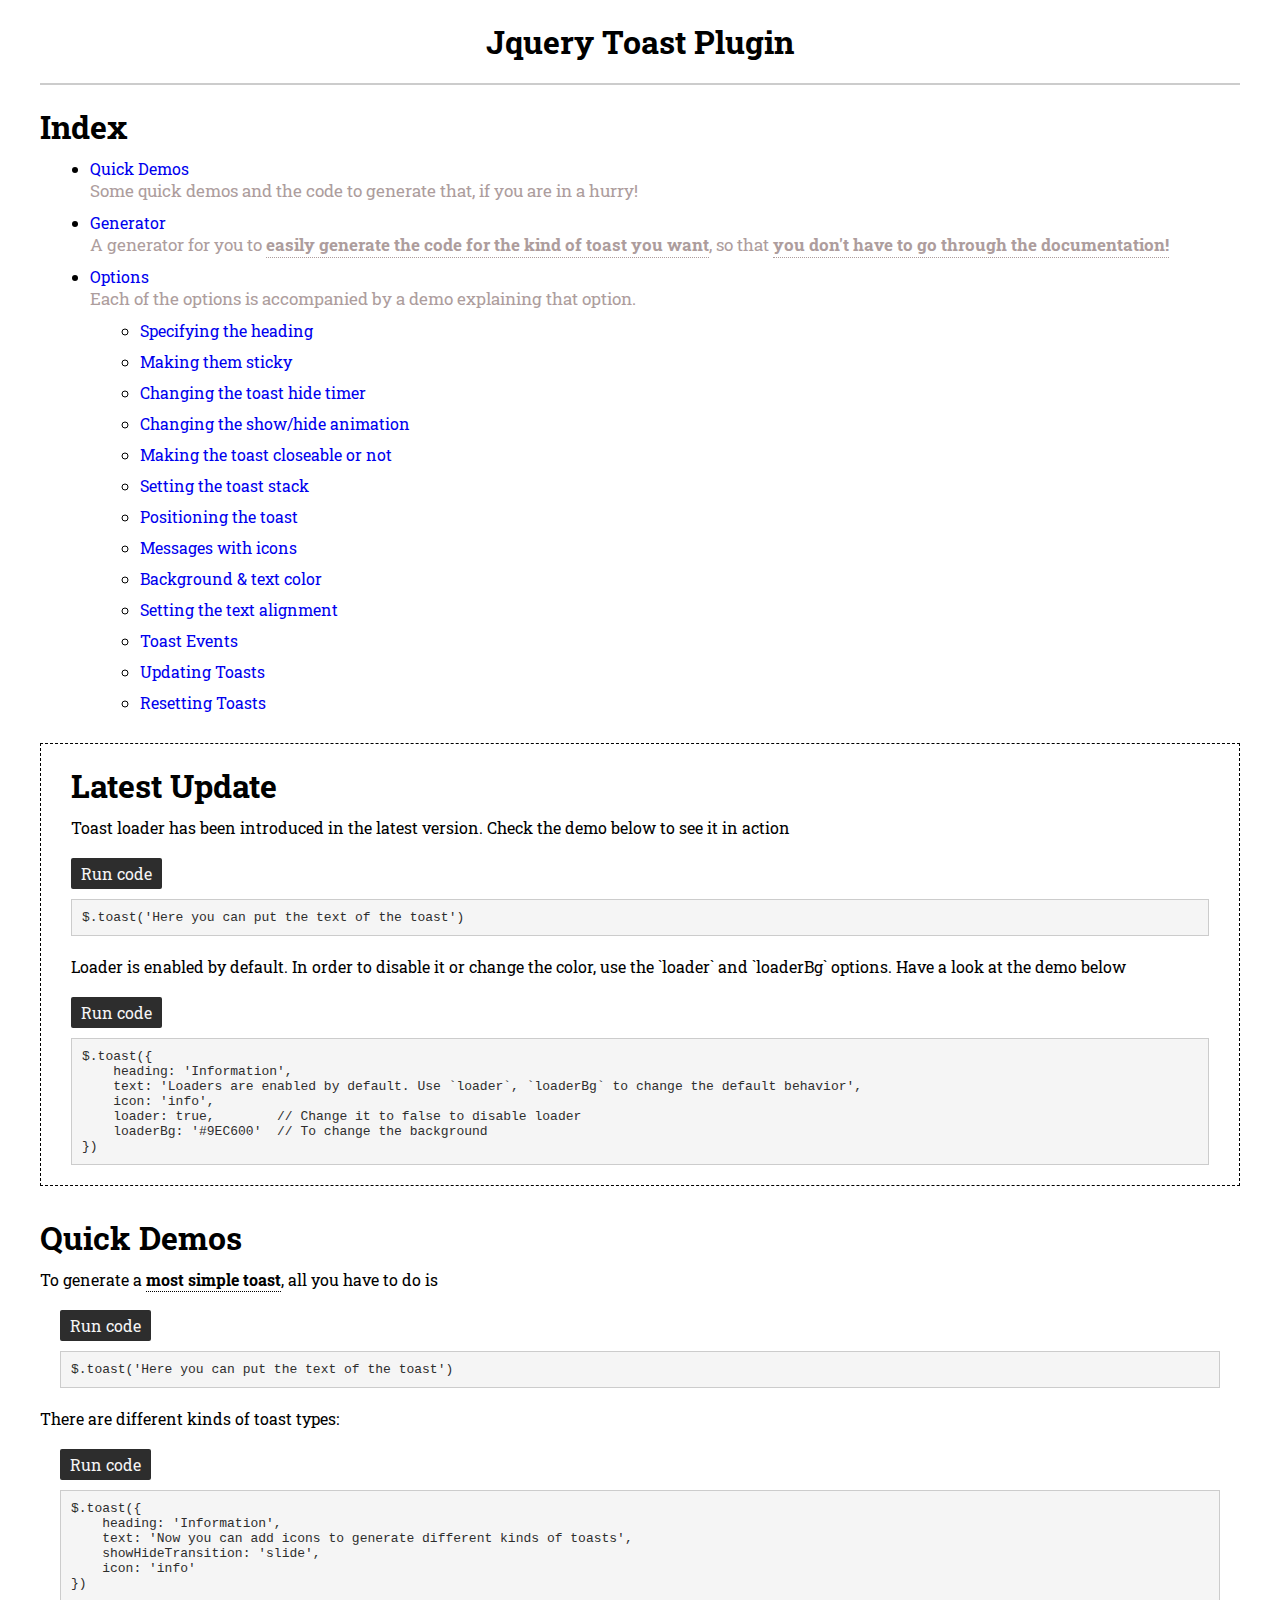
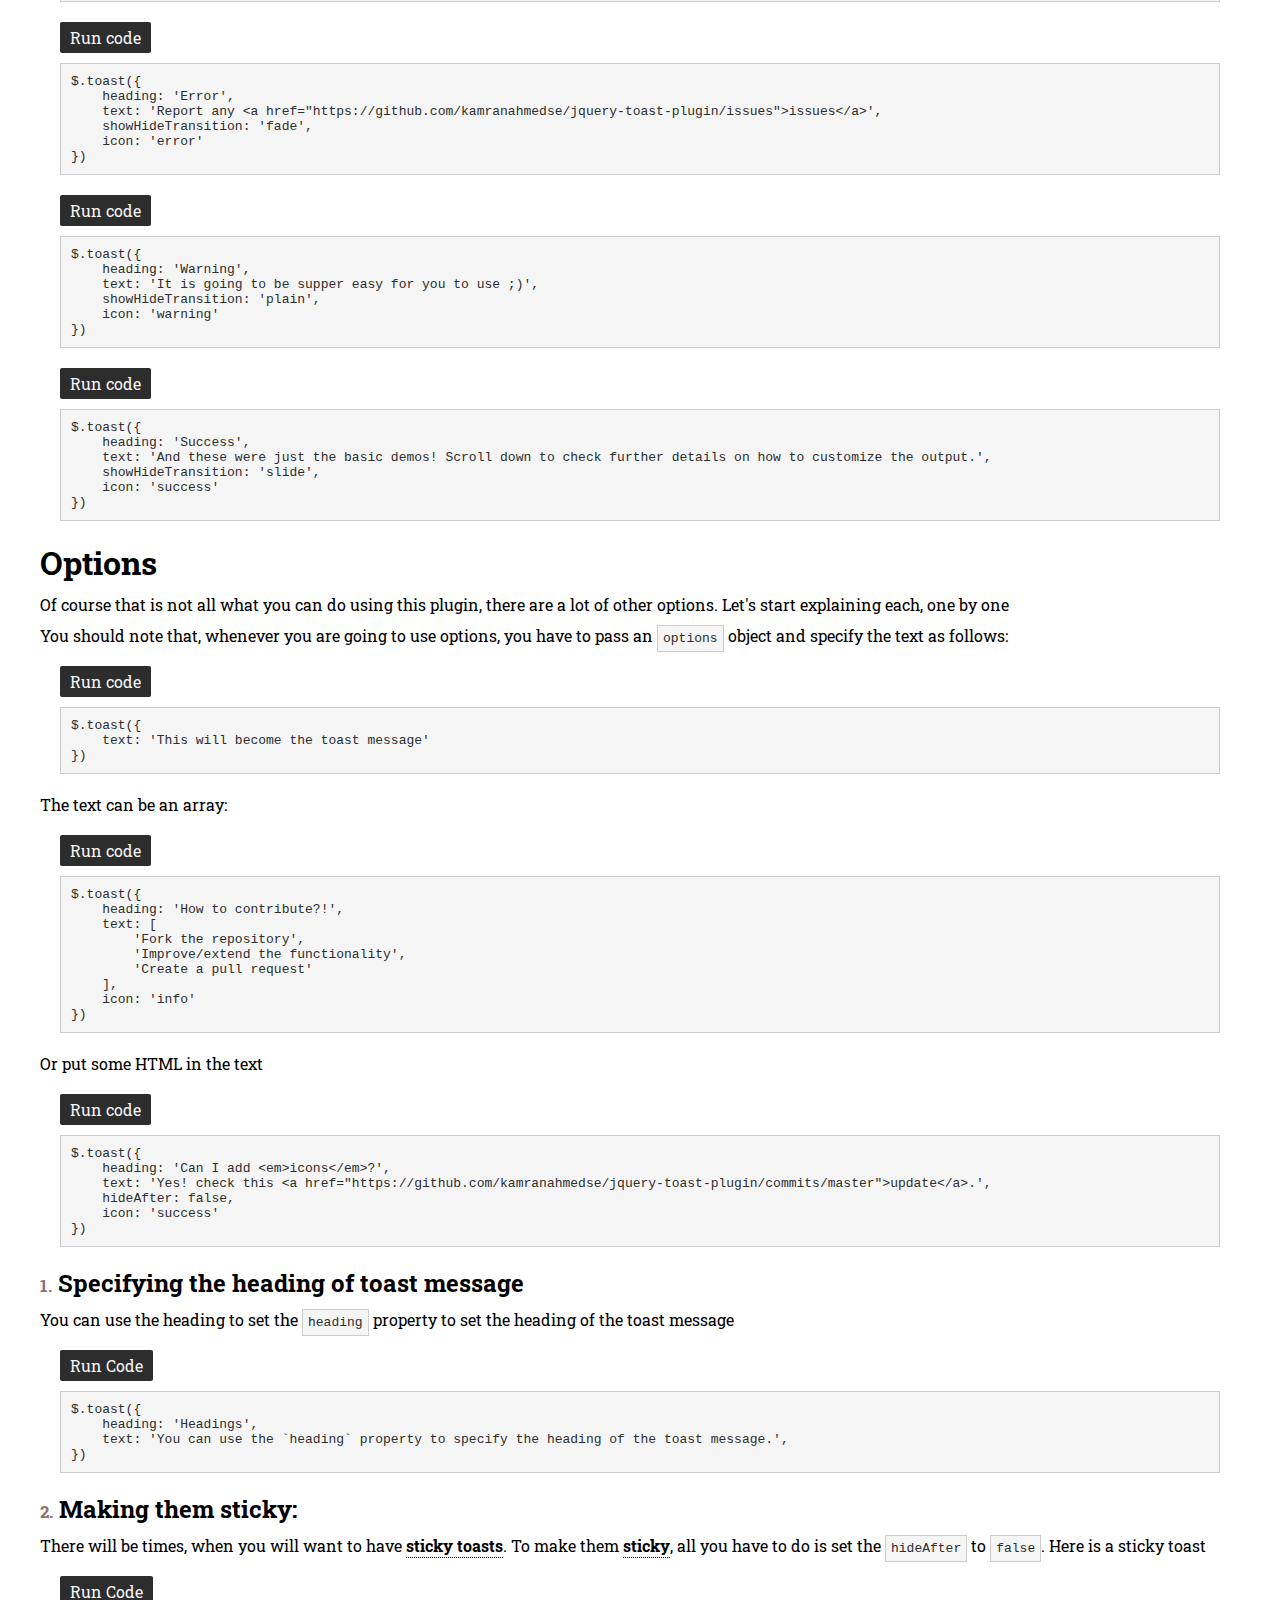
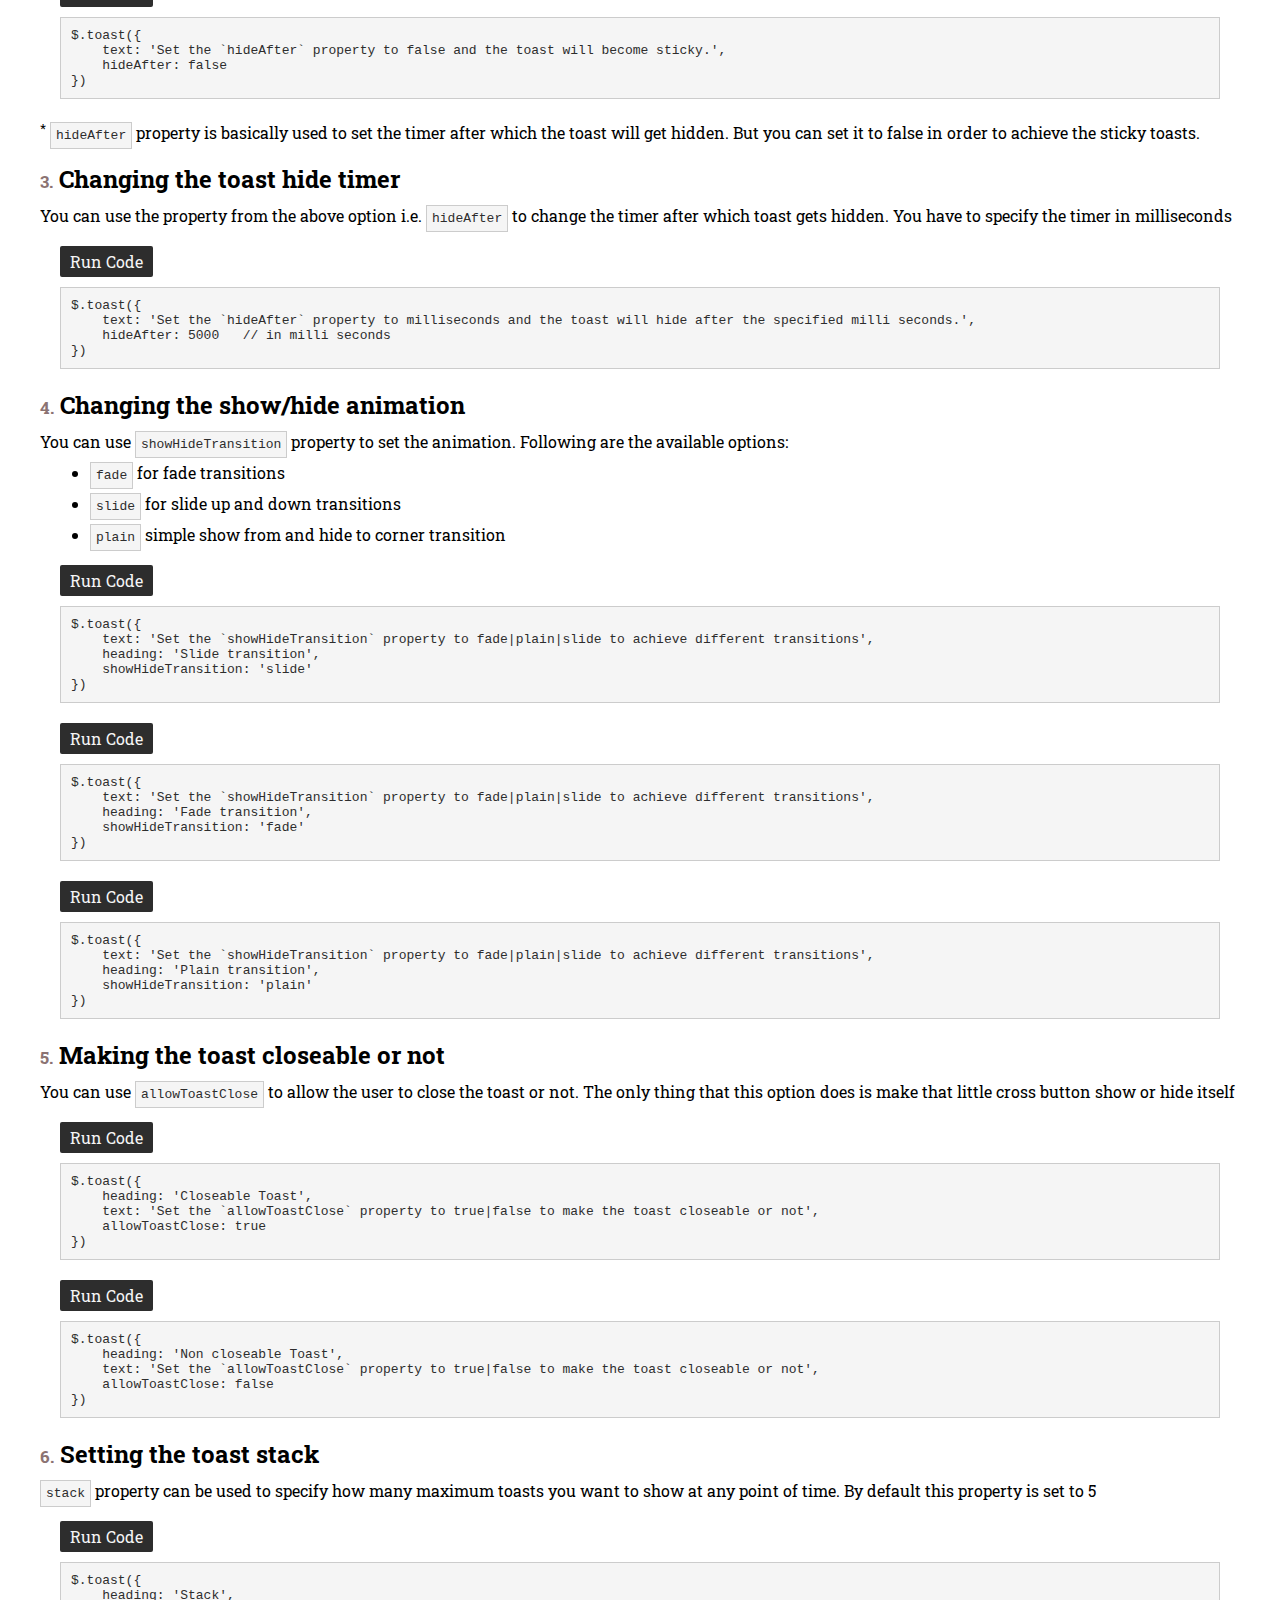
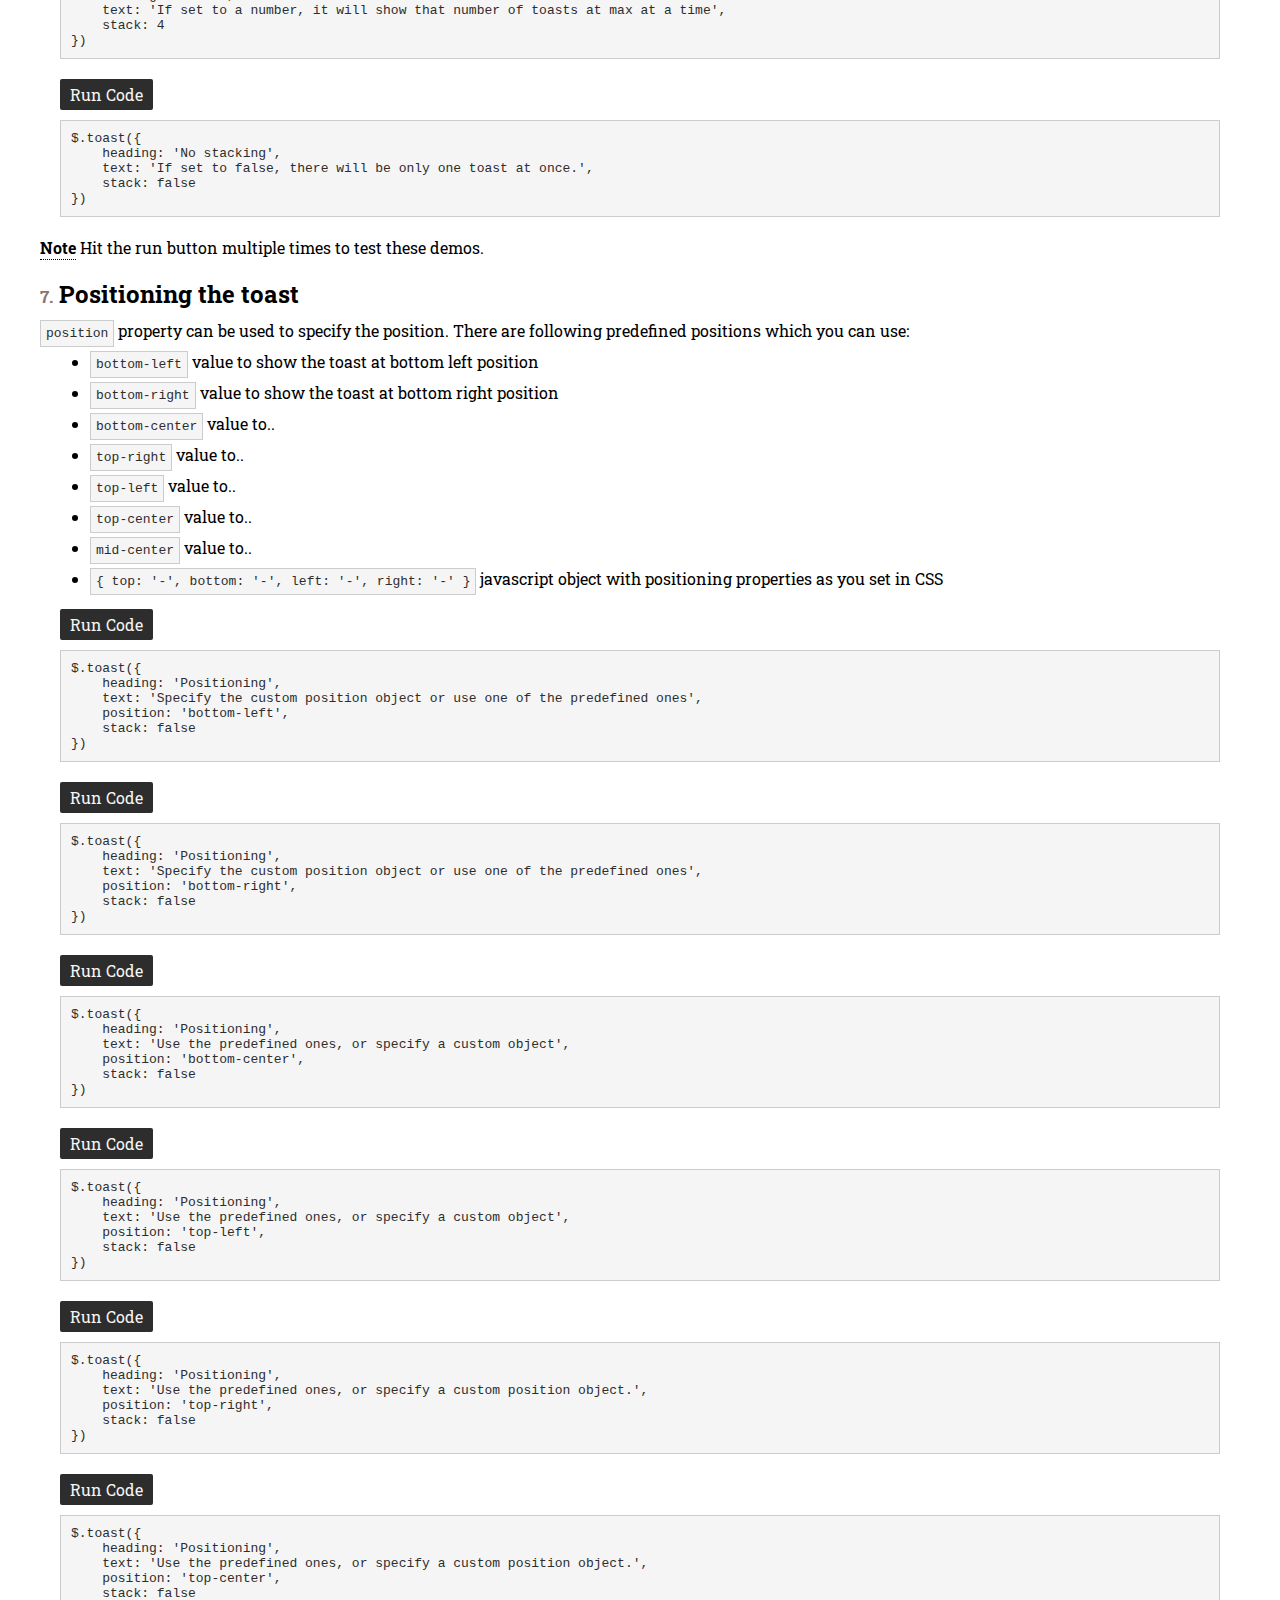
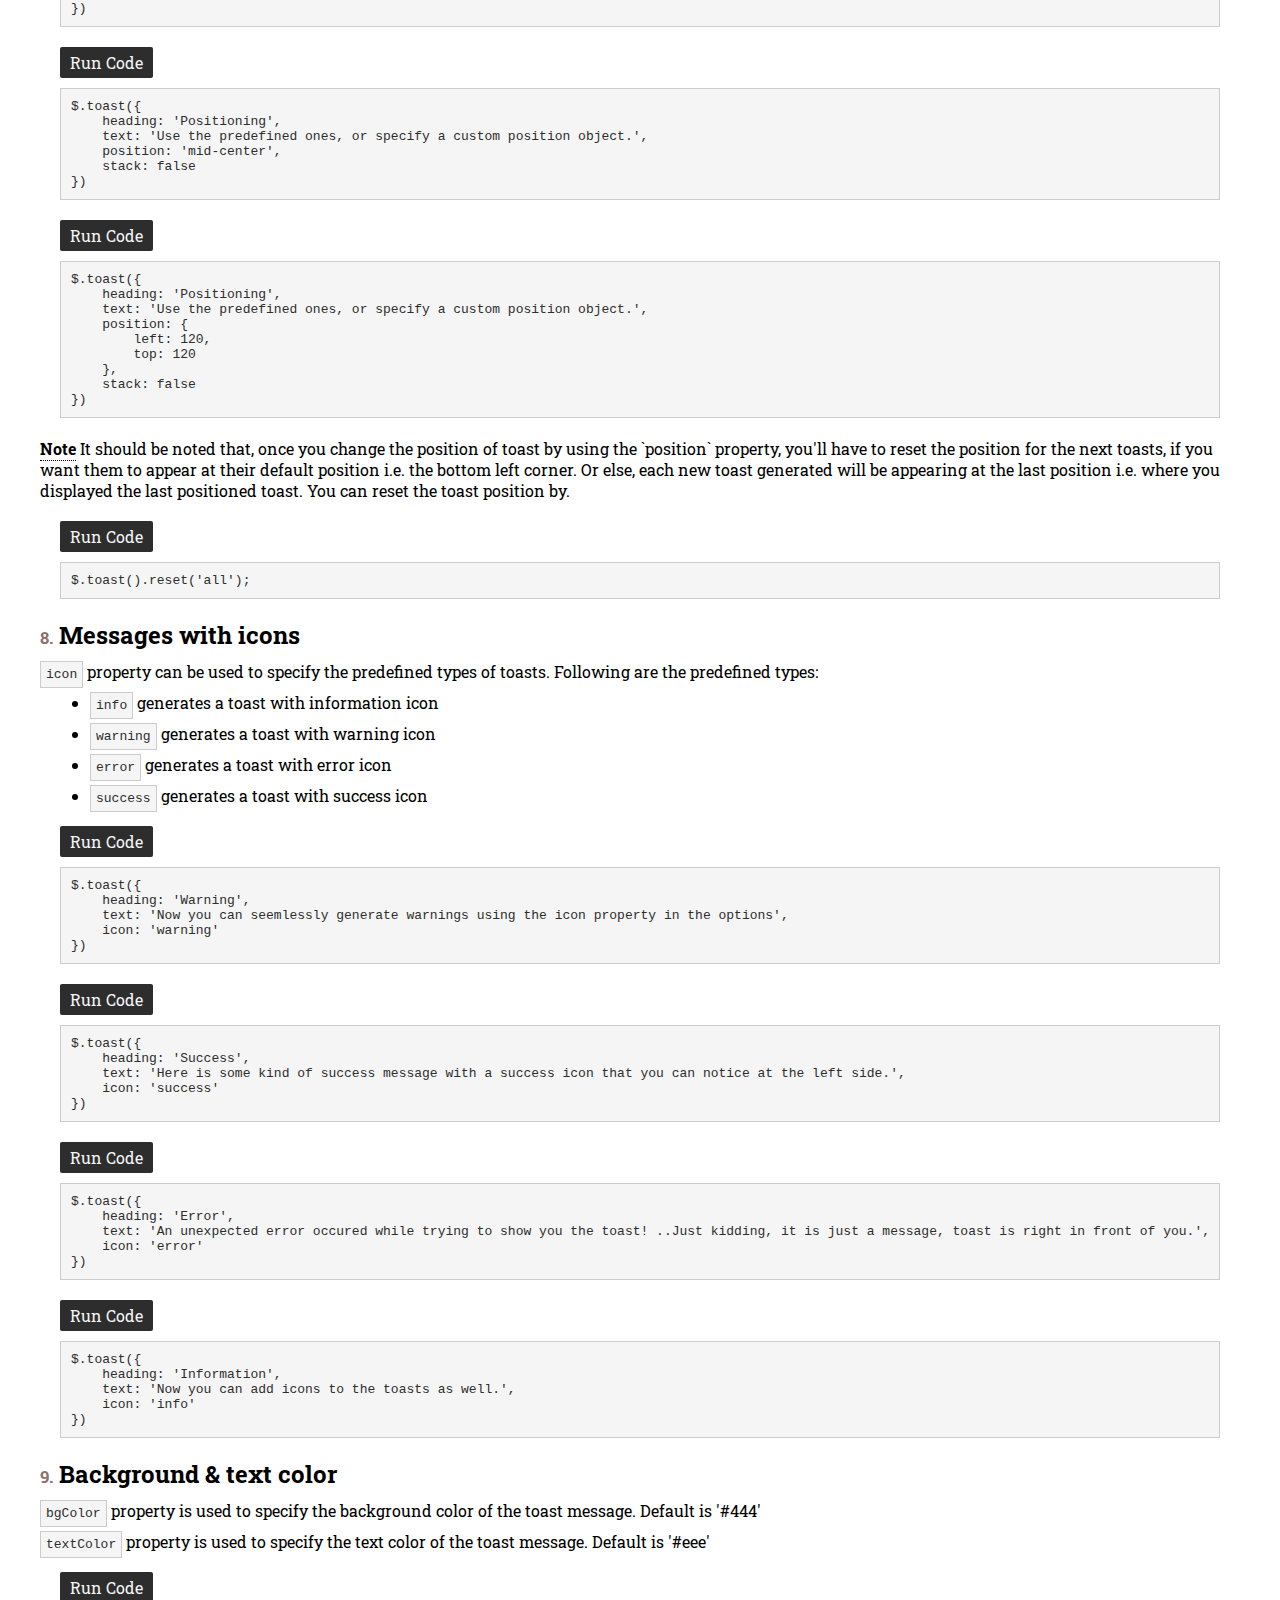
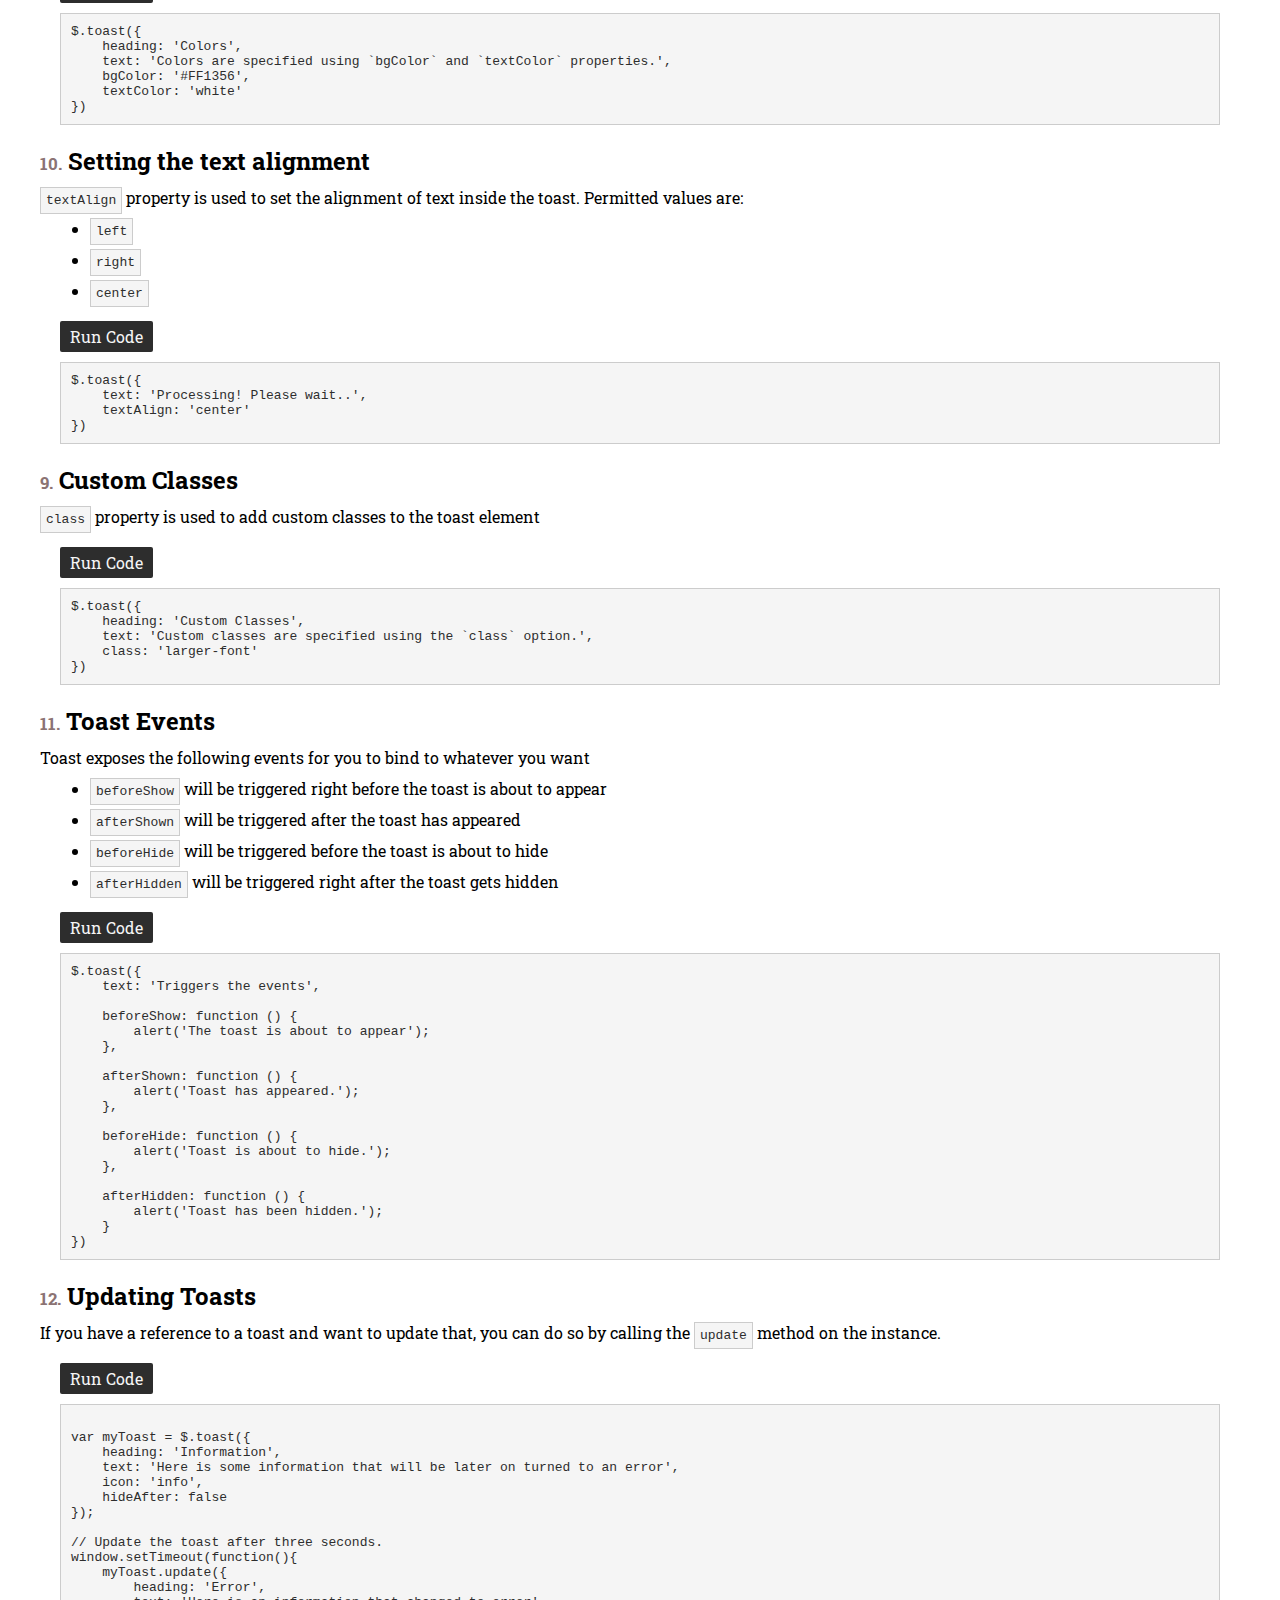
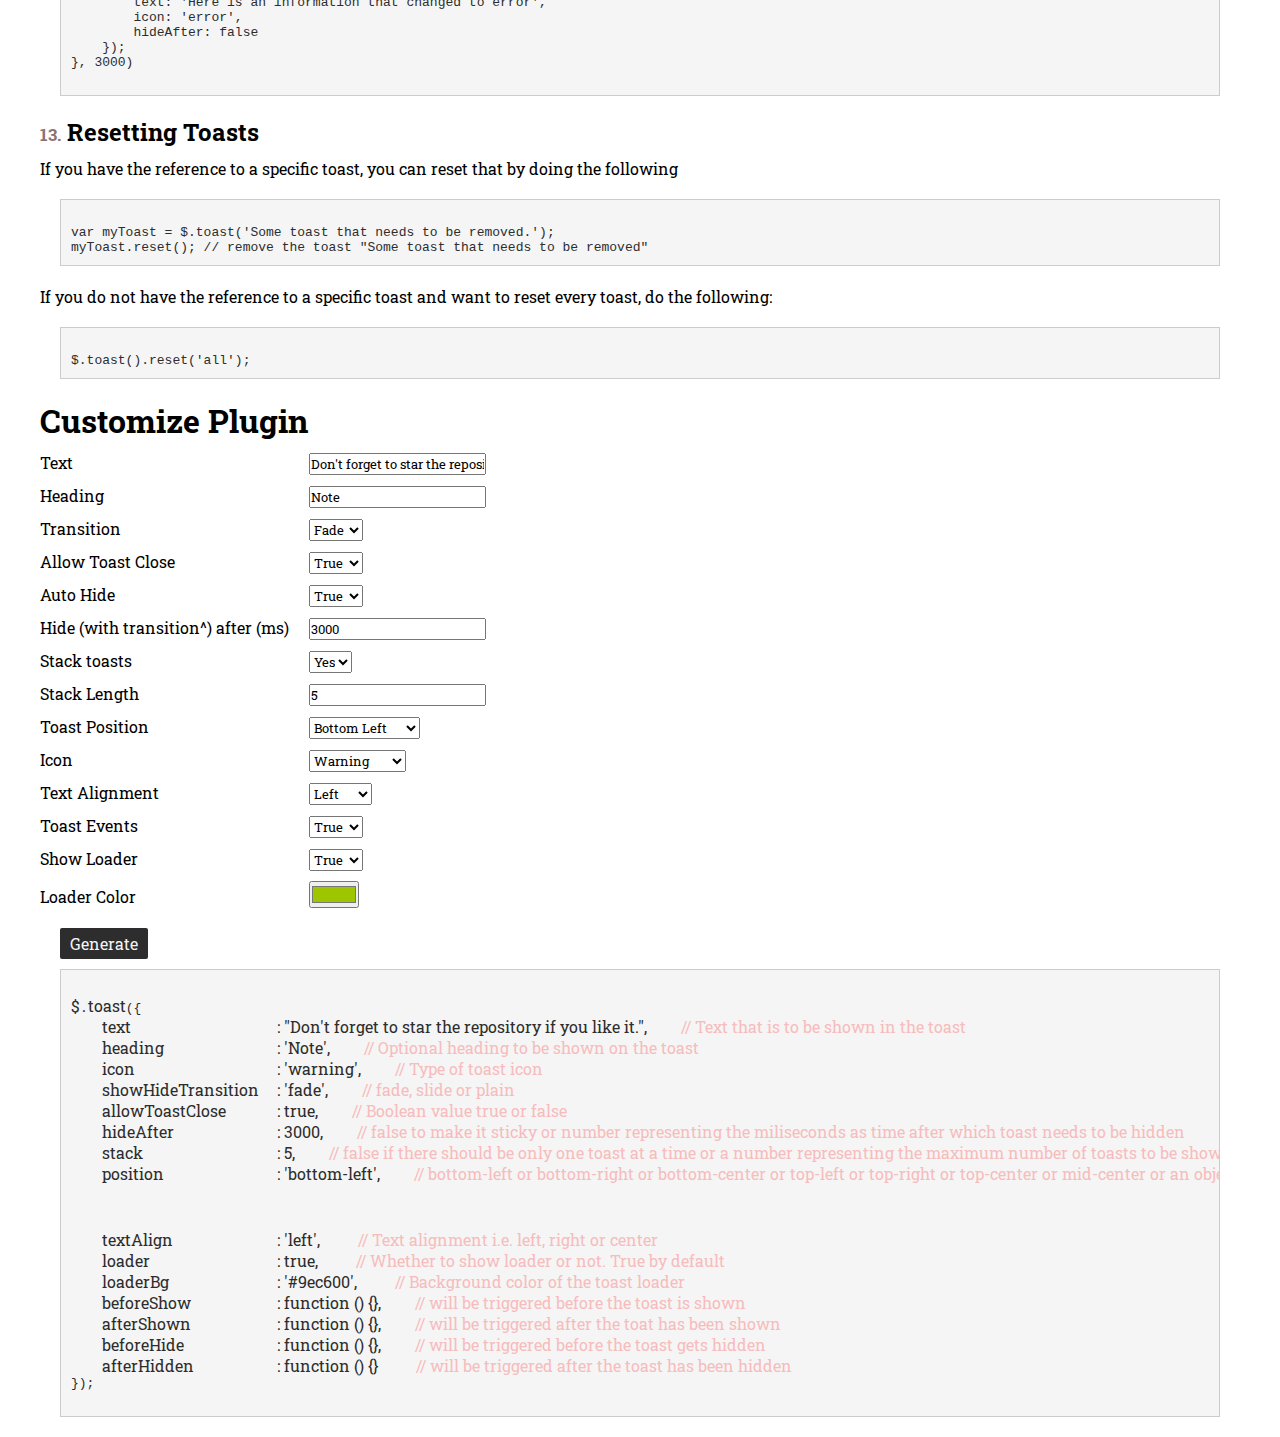
<file: public/js/jquery-toast-plugin-master/demos/index.html>
<!DOCTYPE html>
<html lang="en">
<head>
    <meta charset="UTF-8">
    <title>Demo - Toast Plugin</title>
    <link href='http://fonts.googleapis.com/css?family=Roboto+Slab:400,700' rel='stylesheet' type='text/css'>
    <link rel="stylesheet" href="css/jquery.toast.css">
    <style type="text/css">
        * { font-family: 'Roboto Slab', serif; margin: 0; padding: 0; }
        hr { border: 1px solid #ccc; margin-bottom: 20px; }
        h1, h2 { margin: 20px 0px 10px; }
        a { text-decoration: none;}
        .container { display: block; width: 1200px; margin: auto; }
        strong { padding-bottom: 1px; border-bottom: 1px dotted; }
        p { margin: 10px 0px; }
        code { font-family: monospace; color: #2d2d2d; background: whitesmoke; display: block; padding: 10px; border: 1px solid #ccc; overflow: scroll;}
        a.eval-js { color: whitesmoke; padding: 5px 10px; display: inline-block; margin-bottom: 10px; background: #2d2d2d; border-radius: 2px; }
        span.muted { font-size: 17px; color: #8B7373; }
        span.code { font-family: monospace; color: #2d2d2d; background: whitesmoke; padding: 5px; border: 1px solid #ccc; }
        div.code-runner { margin: 20px 20px;}
        ul, ol { margin: 10px 50px; }
        ul li { margin-bottom: 10px; }
        .hidden { display: none; }
        span.k { display: inline-block; width: 175px; }
        span.c { color: #F7BCBC; padding-left: 30px; }
        .plugin-options label { display: inline-block; width: 265px; }
        span.toast-position span.k { display: inline; } 
        .toast-index .muted { display: block; color: #AD9D9D; }
        .toast-index .muted:hover { color: #333; }
        .latest-update { padding: 0px 30px; border: 1px dashed; margin: 30px 0; box-sizing: border-box; }
    </style>
</head>
<body>
    <div class="container">
        <h1 style="text-align: center; margin: 20px 0px;">Jquery Toast Plugin</h1>
        <hr>
        
        <h1>Index</h1>
        <ul class="toast-index">
            <li><a href="#quick-demos">Quick Demos</a> <span class="muted">Some quick demos and the code to generate that, if you are in a hurry!</span></li>
            <li><a href="#toast-generator">Generator</a> <span class="muted">A generator for you to <strong>easily generate the code for the kind of toast you want</strong>, so that <strong>you don't have to go through the documentation!</strong></span></li>
            <li>
                <a href="#options">Options</a>
                <span class="muted">Each of the options is accompanied by a demo explaining that option.</span>
                <ul>
                    <li><a href="#toast-head">Specifying the heading</a></li>
                    <li><a href="#sticky-toast">Making them sticky</a></li>
                    <li><a href="#toast-timer">Changing the toast hide timer</a></li>
                    <li><a href="#showhide-animation">Changing the show/hide animation</a></li>
                    <li><a href="#closeable-toasts">Making the toast closeable or not</a></li>
                    <li><a href="#toasts-stack">Setting the toast stack</a></li>
                    <li><a href="#toasts-positioning">Positioning the toast</a></li>
                    <li><a href="#toasts-icons">Messages with icons</a></li>
                    <li><a href="#toasts-bg-color">Background &amp; text color</a></li>
                    <li><a href="#toasts-text-alignment">Setting the text alignment</a></li>
                    <li><a href="#toasts-events">Toast Events</a></li>
                    <li><a href="#updating-toasts">Updating Toasts</a></li>
                    <li><a href="#resetting-toasts">Resetting Toasts</a></li>
                </ul>
            </li>
        </ul>
        
        <div class="latest-update">
            <h1 id="latest-update">Latest Update</h1>
            <p>Toast loader has been introduced in the latest version. Check the demo below to see it in action</p>
            <div class="code-runner" style="margin-left: 0px; margin-right: 0px;">
                <a class="eval-js" href="#">Run code</a>
                <pre><code>$.toast('Here you can put the text of the toast')</code></pre>
            </div>

            <p>Loader is enabled by default. In order to disable it or change the color, use the `loader` and `loaderBg` options. Have a look at the demo below</p>

            <div class="code-runner" style="margin-left: 0px; margin-right: 0px;">
                <a class="eval-js" href="#">Run code</a>
                <pre><code>$.toast({
    heading: 'Information',
    text: 'Loaders are enabled by default. Use `loader`, `loaderBg` to change the default behavior',
    icon: 'info',
    loader: true,        // Change it to false to disable loader
    loaderBg: '#9EC600'  // To change the background
})</code></pre>
            </div>
        </div>
        


        <h1 id="quick-demos">Quick Demos</h1>

        <p>To generate a <strong>most simple toast</strong>, all you have to do is</p>
        <div class="code-runner">
            <a class="eval-js" href="#">Run code</a>
            <pre><code>$.toast('Here you can put the text of the toast')</code></pre>
        </div>

        <p>There are different kinds of toast types:</p>
        <div class="code-runner">
            <a class="eval-js" href="#">Run code</a>
<pre><code>$.toast({
    heading: 'Information',
    text: 'Now you can add icons to generate different kinds of toasts',
    showHideTransition: 'slide',
    icon: 'info'
})</code></pre>
        </div>

        <div class="code-runner">
            <a class="eval-js" href="#">Run code</a>
<pre><code>$.toast({
    heading: 'Error',
    text: 'Report any &lt;a href="https://github.com/kamranahmedse/jquery-toast-plugin/issues"&gt;issues&lt;/a&gt;',
    showHideTransition: 'fade',
    icon: 'error'
})</code></pre>
        </div>

        <div class="code-runner">
            <a class="eval-js" href="#">Run code</a>
<pre><code>$.toast({
    heading: 'Warning',
    text: 'It is going to be supper easy for you to use ;)',
    showHideTransition: 'plain',
    icon: 'warning'
})</code></pre>
        </div>

        <div class="code-runner">
            <a class="eval-js" href="#">Run code</a>
<pre><code>$.toast({
    heading: 'Success',
    text: 'And these were just the basic demos! Scroll down to check further details on how to customize the output.',
    showHideTransition: 'slide',
    icon: 'success'
})</code></pre>
        </div>

        <h1 id="options">Options</h1>
        <p>Of course that is not all what you can do using this plugin, there are a lot of other options. Let's start explaining each, one by one</p>
        <p>You should note that, whenever you are going to use options, you have to pass an <span class="code">options</span> object and specify the text as follows:</p>

        <div class="code-runner">
            <a href="#" class="eval-js">Run code</a>
<pre><code>$.toast({
    text: 'This will become the toast message'
})</code></pre>
        </div>
        
        <p>The text can be an array:</p>

        <div class="code-runner">
            <a href="#" class="eval-js">Run code</a>
<pre><code>$.toast({
    heading: 'How to contribute?!',
    text: [
        'Fork the repository', 
        'Improve/extend the functionality', 
        'Create a pull request'
    ],
    icon: 'info'
})</code></pre>
        </div>
    
        <p>Or put some HTML in the text</p>
        
        <div class="code-runner">
            <a href="#" class="eval-js">Run code</a>
<pre><code>$.toast({
    heading: 'Can I add &lt;em&gt;icons&lt;/em&gt;?',
    text: 'Yes! check this &lt;a href="https://github.com/kamranahmedse/jquery-toast-plugin/commits/master"&gt;update&lt;/a&gt;.',
    hideAfter: false,
    icon: 'success'
})</code></pre>
        </div>

        <h2 id="toast-head"><span class="muted">1.</span> Specifying the heading of toast message</h2>
        <p>You can use the heading to set the <span class="code">heading</span> property to set the heading of the toast message</p>
        <div class="code-runner">
            <a href="#" class="eval-js">Run Code</a>
<pre><code>$.toast({
    heading: 'Headings',
    text: 'You can use the `heading` property to specify the heading of the toast message.',
})</code></pre>
        </div>

        <h2 id="sticky-toast"><span class="muted">2.</span> Making them sticky:</h2>
        <p>There will be times, when you will want to have <strong>sticky toasts</strong>. To make them <strong>sticky</strong>, all you have to do is set the <span class="code">hideAfter</span> to <span class="code">false</span>. Here is a sticky toast</p>
        
        <div class="code-runner">
            <a href="#" class="eval-js">Run Code</a>
<pre><code>$.toast({
    text: 'Set the `hideAfter` property to false and the toast will become sticky.',
    hideAfter: false
})</code></pre>
        </div>
        
        <p><sup>*</sup> <span class="code">hideAfter</span> property is basically used to set the timer after which the toast will get hidden. But you can set it to false in order to achieve the sticky toasts.</p>
        
        <h2 id="toast-timer"><span class="muted">3.</span> Changing the toast hide timer</h2>
        <p>You can use the property from the above option i.e. <span class="code">hideAfter</span> to change the timer after which toast gets hidden. You have to specify the timer in milliseconds</p>
        
        <div class="code-runner">
            <a href="#" class="eval-js">Run Code</a>
<pre><code>$.toast({
    text: 'Set the `hideAfter` property to milliseconds and the toast will hide after the specified milli seconds.',
    hideAfter: 5000   // in milli seconds
})</code></pre>
        </div>

        <h2 id="showhide-animation"><span class="muted">4.</span> Changing the show/hide animation</h2>
        <p>You can use <span class="code">showHideTransition</span> property to set the animation. Following are the available options:</p>
        <ul>
            <li><span class="code">fade</span> for fade transitions</li>
            <li><span class="code">slide</span> for slide up and down transitions</li>
            <li><span class="code">plain</span> simple show from and hide to corner transition</li>
        </ul>
        
        <div class="code-runner">
            <a href="#" class="eval-js">Run Code</a>
<pre><code>$.toast({
    text: 'Set the `showHideTransition` property to fade|plain|slide to achieve different transitions',
    heading: 'Slide transition',
    showHideTransition: 'slide'
})</code></pre>
        </div>

        <div class="code-runner">
            <a href="#" class="eval-js">Run Code</a>
<pre><code>$.toast({
    text: 'Set the `showHideTransition` property to fade|plain|slide to achieve different transitions',
    heading: 'Fade transition',
    showHideTransition: 'fade'
})</code></pre>
        </div>

        <div class="code-runner">
            <a href="#" class="eval-js">Run Code</a>
<pre><code>$.toast({
    text: 'Set the `showHideTransition` property to fade|plain|slide to achieve different transitions',
    heading: 'Plain transition',
    showHideTransition: 'plain'
})</code></pre>
        </div>

        <h2 id="closeable-toasts"><span class="muted">5.</span> Making the toast closeable or not</h2>
        <p>You can use <span class="code">allowToastClose</span> to allow the user to close the toast or not. The only thing that this option does is make that little cross button show or hide itself</p>

        <div class="code-runner">
            <a href="#" class="eval-js">Run Code</a>
<pre><code>$.toast({
    heading: 'Closeable Toast',
    text: 'Set the `allowToastClose` property to true|false to make the toast closeable or not',
    allowToastClose: true
})</code></pre>
        </div>

        <div class="code-runner">
            <a href="#" class="eval-js">Run Code</a>
<pre><code>$.toast({
    heading: 'Non closeable Toast',
    text: 'Set the `allowToastClose` property to true|false to make the toast closeable or not',
    allowToastClose: false
})</code></pre>
        </div>
    
        <h2 id="toasts-stack"><span class="muted">6.</span> Setting the toast stack</h2>
        <p><span class="code">stack</span> property can be used to specify how many maximum toasts you want to show at any point of time. By default this property is set to 5</p>

        <div class="code-runner">
            <a href="#" class="eval-js">Run Code</a>
<pre><code>$.toast({
    heading: 'Stack',
    text: 'If set to a number, it will show that number of toasts at max at a time',
    stack: 4
})</code></pre>
        </div>

        <div class="code-runner">
            <a href="#" class="eval-js">Run Code</a>
<pre><code>$.toast({
    heading: 'No stacking',
    text: 'If set to false, there will be only one toast at once.',
    stack: false
})</code></pre>
        </div>

        <p><strong>Note</strong> Hit the run button multiple times to test these demos.</p>

        <h2 id="toasts-positioning"><span class="muted">7.</span> Positioning the toast</h2>
        <p><span class="code">position</span> property can be used to specify the position. There are following predefined positions which you can use:</p>
        <ul>
            <li><span class="code">bottom-left</span> value to show the toast at bottom left position</li>
            <li><span class="code">bottom-right</span> value to show the toast at bottom right position</li>
            <li><span class="code">bottom-center</span> value to..</li>
            <li><span class="code">top-right</span> value to..</li>
            <li><span class="code">top-left</span> value to..</li>
            <li><span class="code">top-center</span> value to..</li>
            <li><span class="code">mid-center</span> value to..</li>
            <li><span class="code">{ top: '-', bottom: '-', left: '-', right: '-' }</span> javascript object with positioning properties as you set in CSS</li>
        </ul>

        <div class="code-runner">
            <a href="#" class="eval-js">Run Code</a>
<pre><code><span class='hidden'>$.toast().reset('all');</span>$.toast({
    heading: 'Positioning',
    text: 'Specify the custom position object or use one of the predefined ones',
    position: 'bottom-left',
    stack: false
})</code></pre>
        </div>

        <div class="code-runner">
            <a href="#" class="eval-js">Run Code</a>
<pre><code><span class='hidden'>$.toast().reset('all');</span>$.toast({
    heading: 'Positioning',
    text: 'Specify the custom position object or use one of the predefined ones',
    position: 'bottom-right',
    stack: false
})</code></pre>
        </div>

        <div class="code-runner">
            <a href="#" class="eval-js">Run Code</a>
<pre><code><span class='hidden'>$.toast().reset('all');</span>$.toast({
    heading: 'Positioning',
    text: 'Use the predefined ones, or specify a custom object',
    position: 'bottom-center',
    stack: false
})</code></pre>
        </div>

        <div class="code-runner">
            <a href="#" class="eval-js">Run Code</a>
<pre><code><span class='hidden'>$.toast().reset('all');</span>$.toast({
    heading: 'Positioning',
    text: 'Use the predefined ones, or specify a custom object',
    position: 'top-left',
    stack: false
})</code></pre>
        </div>

        <div class="code-runner">
            <a href="#" class="eval-js">Run Code</a>
<pre><code><span class='hidden'>$.toast().reset('all');</span>$.toast({
    heading: 'Positioning',
    text: 'Use the predefined ones, or specify a custom position object.',
    position: 'top-right',
    stack: false
})</code></pre>
        </div>

        <div class="code-runner">
            <a href="#" class="eval-js">Run Code</a>
<pre><code><span class='hidden'>$.toast().reset('all');</span>$.toast({
    heading: 'Positioning',
    text: 'Use the predefined ones, or specify a custom position object.',
    position: 'top-center',
    stack: false
})</code></pre>
        </div>

        <div class="code-runner">
            <a href="#" class="eval-js">Run Code</a>
<pre><code><span class='hidden'>$.toast().reset('all');</span>$.toast({
    heading: 'Positioning',
    text: 'Use the predefined ones, or specify a custom position object.',
    position: 'mid-center',
    stack: false
})</code></pre>
        </div>

        <div class="code-runner">
            <a href="#" class="eval-js">Run Code</a>
<pre><code><span class='hidden'>$.toast().reset('all');</span>$.toast({
    heading: 'Positioning',
    text: 'Use the predefined ones, or specify a custom position object.',
    position: {
        left: 120,
        top: 120
    },
    stack: false
})</code></pre>
        </div>
    
        <p><strong>Note</strong> It should be noted that, once you change the position of toast by using the `position` property, you'll have to reset the position for the next toasts, if you want them to appear at their default position i.e. the bottom left corner. Or else, each new toast generated will be appearing at the last position i.e. where you displayed the last positioned toast. You can reset the toast position by.</p>

        <div class="code-runner">
            <a href="#" class="eval-js">Run Code</a>
<pre><code>$.toast().reset('all');</code></pre>
        </div>
    
        <h2 id="toasts-icons"><span class="muted">8.</span> Messages with icons</h2>
        <p><span class="code">icon</span> property can be used to specify the predefined types of toasts. Following are the predefined types:</p>
        <ul>
            <li><span class="code">info</span> generates a toast with information icon</li>
            <li><span class="code">warning</span> generates a toast with warning icon</li>
            <li><span class="code">error</span> generates a toast with error icon</li>
            <li><span class="code">success</span> generates a toast with success icon</li>
        </ul>
        
        <div class="code-runner">
            <a href="#" class="eval-js">Run Code</a>
<pre><code>$.toast({
    heading: 'Warning',
    text: 'Now you can seemlessly generate warnings using the icon property in the options',
    icon: 'warning'
})</code></pre>
        </div>
        
        <div class="code-runner">
            <a href="#" class="eval-js">Run Code</a>
<pre><code>$.toast({
    heading: 'Success',
    text: 'Here is some kind of success message with a success icon that you can notice at the left side.',
    icon: 'success'
})</code></pre>
        </div>
    
        <div class="code-runner">
            <a href="#" class="eval-js">Run Code</a>
<pre><code>$.toast({
    heading: 'Error',
    text: 'An unexpected error occured while trying to show you the toast! ..Just kidding, it is just a message, toast is right in front of you.',
    icon: 'error'
})</code></pre>
        </div>
    
        <div class="code-runner">
            <a href="#" class="eval-js">Run Code</a>
<pre><code>$.toast({
    heading: 'Information',
    text: 'Now you can add icons to the toasts as well.',
    icon: 'info'
})</code></pre>
        </div>
            
        <h2 id="toasts-bg-color"><span class="muted">9.</span> Background &amp; text color</h2>
        <p><span class="code">bgColor</span> property is used to specify the background color of the toast message. Default is '#444'</p>
        <p><span class="code">textColor</span> property is used to specify the text color of the toast message. Default is '#eee'</p>
            
        <div class="code-runner">
            <a href="#" class="eval-js">Run Code</a>
<pre><code>$.toast({
    heading: 'Colors',
    text: 'Colors are specified using `bgColor` and `textColor` properties.',
    bgColor: '#FF1356',
    textColor: 'white'
})</code></pre>
        </div>

        <h2 id="toasts-text-alignment"><span class="muted">10.</span> Setting the text alignment</h2>
        <p><span class="code">textAlign</span> property is used to set the alignment of text inside the toast. Permitted values are:</p>
        <ul>
            <li><span class="code">left</span></li>
            <li><span class="code">right</span></li>
            <li><span class="code">center</span></li>
        </ul>

        <div class="code-runner">
            <a href="#" class="eval-js">Run Code</a>
<pre><code>$.toast({
    text: 'Processing! Please wait..',
    textAlign: 'center'
})</code></pre>
        </div>

        <h2 id="toasts-class"><span class="muted">9.</span> Custom Classes </h2>
        <p><span class="code">class</span> property is used to add custom classes to the toast element</p>
        <style type="text/css">
            .larger-font {
                font-size: larger;
            }
        </style>
            
        <div class="code-runner">
            <a href="#" class="eval-js">Run Code</a>
<pre><code>$.toast({
    heading: 'Custom Classes',
    text: 'Custom classes are specified using the `class` option.',
    class: 'larger-font'
})</code></pre>
        </div>
            
        <h2 id="toasts-events"><span class="muted">11.</span> Toast Events</h2>
        <p>Toast exposes the following events for you to bind to whatever you want</p>
        <ul>
            <li><span class="code">beforeShow</span> will be triggered right before the toast is about to appear</li>
            <li><span class="code">afterShown</span> will be triggered after the toast has appeared</li>
            <li><span class="code">beforeHide</span> will be triggered before the toast is about to hide</li>
            <li><span class="code">afterHidden</span> will be triggered right after the toast gets hidden</li>
        </ul>
            
        <div class="code-runner">
            <a href="#" class="eval-js"><span class='hidden'>$.toast().reset('all');</span>Run Code</a>
<pre><code>$.toast({
    text: 'Triggers the events',

    beforeShow: function () {
        alert('The toast is about to appear');
    },

    afterShown: function () {
        alert('Toast has appeared.');
    },

    beforeHide: function () {
        alert('Toast is about to hide.');
    },

    afterHidden: function () {
        alert('Toast has been hidden.');
    }
})</code></pre>
        </div>
    
        <h2 id="updating-toasts"><span class="muted">12.</span> Updating Toasts</h2>
        <p>If you have a reference to a toast and want to update that, you can do so by calling the <span class="code">update</span> method on the instance.</p>

        <div class="code-runner">
        <a href="#" class="eval-js">Run Code</a>
<pre><code>
var myToast = $.toast({
    heading: 'Information',
    text: 'Here is some information that will be later on turned to an error',
    icon: 'info',
    hideAfter: false
});

// Update the toast after three seconds.
window.setTimeout(function(){
    myToast.update({
        heading: 'Error',
        text: 'Here is an information that changed to error',
        icon: 'error',
        hideAfter: false
    });    
}, 3000)

</code></pre>
        </div>

        <h2 id="resetting-toasts"><span class="muted">13.</span> Resetting Toasts</h2>
        <p>If you have the reference to a specific toast, you can reset that by doing the following</p>

        <div class="code-runner">
<pre><code>
var myToast = $.toast('Some toast that needs to be removed.');
myToast.reset(); // remove the toast "Some toast that needs to be removed"
</code></pre>
        </div>
        
        <p>If you do not have the reference to a specific toast and want to reset every toast, do the following:</p>
        <div class="code-runner">
<pre><code>
$.toast().reset('all');
</code></pre>
        </div>

        

    <div class="plugin-options">
          <h1 id="toast-generator">Customize Plugin</h1>

          <p>
            <label for="toast-text">Text</label>
            <input type="text" id="toast-text" class="toast-text" value="Don't forget to star the repository if you like it.">
          </p>
          <p>
            <label for="toast-heading">Heading</label>
            <input type="text" id="toast-heading" class="toast-heading" value="Note">
          </p>
          <p>
            <label for="toast-transition">Transition</label>
            <select name="toast-transition" id="toast-transition" class="toast-transition">
              <option value="fade">Fade</option>
              <option value="slide">Slide</option>
              <option value="plain">Plain</option>
            </select>
          </p>
          <p>
            <label for="allow-toast-close">Allow Toast Close</label>
            <select name="allow-toast-close" id="allow-toast-close" class="allow-toast-close">
              <option value="true">True</option>
              <option value="false">False</option>
            </select>
          </p>

          <p>
            <label for="auto-hide-toast">Auto Hide</label>
            <select name="auto-hide-toast" id="auto-hide-toast" class="auto-hide-toast">
              <option value="true">True</option>
              <option value="false">False</option>
            </select>
          </p>

          <p class="autohide-after sub-item">
            <label for="autohide-after">Hide (with transition^) after (ms)</label>
            <input type="text" id="autohide-after" class="autohide-after" value="3000">
          </p>

          <p class="">
            <label for="stack-toasts">Stack toasts</label>
            <select name="stack-toasts" id="stack-toasts" class="stack-toasts">
              <option value="true">Yes</option>
              <option value="false">No</option>
            </select>
          </p>
  
          <p class="stack-length sub-item">
            <label for="stack-length">Stack Length </label>
            <input type="text" id="stack-length" class="stack-length" value="5">
          </p>

          <p class="">
            <label for="toast-position">Toast Position</label>
            <select name="toast-position" id="toast-position" class="toast-position">
              <option value="bottom-left">Bottom Left</option>
              <option value="bottom-right">Bottom Right</option>
              <option value="top-left">Top Left</option>
              <option value="top-right">Top Right</option>
              <option value="top-center">Top Center</option>
              <option value="bottom-center">Bottom Center</option>
              <option value="mid-center">Mid Center</option>
              <option value="custom-position">Custom</option>
            </select>
          </p>

          <div class="custom-toast-position sub-item" style="display:none;">
            <label for="custom-toast-position">Custom Toast Position</label>
            <ul>
              <li>
                <label for="left-position">Left</label>
                <input type="text" class="left-position" id="left-position">
              </li>
              <li>
                <label for="right-position">Right</label>
                <input type="text" class="right-position" id="right-position">
              </li>
              <li>
                <label for="top-position">Top</label>
                <input type="text" class="top-position" id="top-position">
              </li>
              <li>
                <label for="bottom-position">Bottom</label>
                <input type="text" class="bottom-position" id="bottom-position">
              </li>
            </ul>
          </div>
          
          <p class="">
            <label for="text-align">Icon</label>
            <select name="icon-type" id="icon-type" class="text-align">
              <option value="">-- No icon --</option>
              <option selected="selected" value="warning">Warning</option>
              <option value="success">Success</option>
              <option value="error">Error</option>
              <option value="info">Information</option>
            </select>
          </p>

          <div class="custom-color-info" style="display: none;">
              <p>
                <label for="toast-bg">Background Color</label>
                <input type="color" id="toast-bg" class="toast-bg" value="#444444">
              </p>
              
              <p>
                <label for="toast-text-color">Text Color</label>
                <input type="color" id="toast-text-color" class="toast-text-color" value="#eeeeee">
              </p>
          </div>

          <p class="">
            <label for="text-align">Text Alignment</label>
            <select name="text-align" id="text-align" class="text-align">
              <option value="left">Left</option>
              <option value="right">Right</option>
              <option value="center">Center</option>
            </select>
          </p>

          <p class="">
            <label for="add-toast-events">Toast Events</label>
            <select name="add-toast-events" id="add-toast-events" class="add-toast-events">
              <option value="true">True</option>
              <option value="false">False</option>
            </select>
          </p>

          <p class="">
            <label for="show-loader">Show Loader</label>
            <select name="show-loader" id="show-loader" class="show-loader">
              <option value="true">True</option>
              <option value="false">False</option>
            </select>
          </p>
          <p>
            <label for="loader-bg">Loader Color</label>
            <input type="color" id="loader-bg" class="loader-bg" value="#9EC600">
          </p>
          

          <div class="code-runner">
            <a href="#" class="btn generate-toast eval-js">Generate</a>
            <pre style="padding:0px; background: #f0f3f3;"><code style="margin:0px;" class="highlight">
<span class="nd">$</span>.<span class="nf">toast</span>({
    <span class="toast-text-line"><span class="k">text</span>: "<span class="toast-text s">Hey there fellas, here is a simple toast. Change the options above and then see the code that generates that toast</span>", <span class="c">// Text that is to be shown in the toast</span></span>
    <span class="toast-heading-line"><span class="k">heading</span>: '<span class="toast-heading s">How to use</span>', <span class="c">// Optional heading to be shown on the toast</span></span>
    <span class="toast-icon-line"><span class="k">icon</span>: '<span class="toast-icon s">warning</span>', <span class="c">// Type of toast icon</span></span>
    <span class="toast-transition-line"><span class="k">showHideTransition</span>: '<span class="toast-transition s">fade</span>', <span class="c">// fade, slide or plain</span></span>
    <span class="toast-allowToastClose-line"><span class="k">allowToastClose</span>: <spna class="kt toast-allowToastClose">true</spna>, <span class="c">// Boolean value <span class="kt">true</span> or <span class="kt">false</span></span></span>
    <span class="toast-hideAfter-line"><span class="k">hideAfter</span>: <span class="n toast-hideAfter">3000</span>, <span class="c">// <span class="kt">false</span> to make it sticky or number representing the miliseconds as time after which toast needs to be hidden</span></span>
    <span class="toast-stackLength-line"><span class="k">stack</span>: <span class="n toast-stackLength">5</span>, <span class="c">// <span class="kt">false</span> if there should be only one toast at a time or a number representing the maximum number of toasts to be shown at a time</span></span>
    <span class="toast-position-string-line"><span class="k">position</span>: '<span class="s toast-position">bottom-left</span>', <span class="c">// bottom-left or bottom-right or bottom-center or top-left or top-right or top-center or mid-center or an object representing the left, right, top, bottom values</span></span>
    <span class="toast-position-string-obj"><span class="k">position</span>: <span class="s toast-position">{ <span class="k">left</span> : <span class="n toast-position-left">20</span>, <span class="k">right</span> : <span class="n toast-position-right">20</span>, <span class="k">top</span> : <span class="n toast-position-top">20</span>, <span class="k">bottom</span> : <span class="n toast-position-bottom">20</span> }</span>, <span class="c">// bottom-left or bottom-right or bottom-center or top-left or top-right or top-center or mid-center or an object representing the left, right, top, bottom values</span></span>
    <span class="toast-bgColor-line" style="display: none;"><span class="k">bgColor</span>: '<span class="s toast-bgColor">#444</span>', <span class="c"> // Background color of the toast</span></span>
    <span class="toast-textColor-line" style="display: none;"><span class="k">textColor</span>: '<span class="s toast-textColor">#eee</span>', <span class="c"> // Text color of the toast</span></span>
    <span class="toast-textAlign-line"><span class="k">textAlign</span>: '<span class="s toast-textAlign">left</span>', <span class="c"> // Text alignment i.e. left, right or center</span></span>
    <span class="toast-loader-line"><span class="k">loader</span>: <span class="s toast-textLoader">true</span>, <span class="c"> // Whether to show loader or not. True by default</span></span>
    <span class="toast-loaderBg-line"><span class="k">loaderBg</span>: '<span class="s toast-textLoaderBg">#9EC600</span>', <span class="c"> // Background color of the toast loader</span></span>
    <span class="toast-beforeShow-line"><span class="nb k">beforeShow</span>: <span class="nf toast-beforeShow">function ()</span> {}, <span class="c">// will be triggered before the toast is shown</span></span>
    <span class="toast-afterShown-line"><span class="nb k">afterShown</span>: <span class="nf toast-afterShown">function ()</span> {}, <span class="c">// will be triggered after the toat has been shown</span></span>
    <span class="toast-beforeHide-line"><span class="nb k">beforeHide</span>: <span class="nf toast-beforeHide">function ()</span> {}, <span class="c">// will be triggered before the toast gets hidden</span></span>
    <span class="toast-afterHidden-line"><span class="nb k">afterHidden</span>: <span class="nf toast-afterHidden">function ()</span> {} <span class="c"> // will be triggered after the toast has been hidden</span></span>
});
              </code></pre>

    </div>

    <script src="https://ajax.googleapis.com/ajax/libs/jquery/1.9.1/jquery.min.js"></script>
    <script type="text/javascript" src="js/jquery.toast.js"></script>

    <script type="text/javascript">
        $(document).ready(function() {
            
            $('.eval-js').on('click', function ( e ) {
                e.preventDefault();

                if ( !$(this).hasClass('generate-toast') ) {
                    var code = $(this).siblings('pre').find('code').text();
                    code.replace("<span class='hidden'>", '');
                    code.replace("</span");

                    console.log(code);

                    eval( code );
                };
            });

            $('#icon-type').on('change', function () {
                if ( !$(this).val() ) {
                    $('.custom-color-info').show();
                    $('.toast-icon-line').hide();
                    $('.toast-bgColor-line').show();
                    $('.toast-textColor-line').show();
                } else {
                    $('.toast-icon-line').show();
                    $('.custom-color-info').hide();
                    $('.toast-bgColor-line').hide();
                    $('.toast-textColor-line').hide();
                    $('.toast-icon-line span.toast-icon').text( $(this).val() );
                }
            });

            // You are about to see some extremely horrible code that can be MUCH MUCH improved,
            // I've knowlingly done it that way, please don't judge me based upon this ;)
            $(document).ready(function () {
                
                function generateCode () {
                    var text = $('.plugin-options #toast-text').val(); 
                    var heading = $('.plugin-options #toast-heading').val(); 
                    var transition = $('.toast-transition').val(); 
                    var allowToastClose = $('#allow-toast-close').val(); 
                    var autoHide = $('#auto-hide-toast').val(); 
                    var stackToasts = $('#stack-toasts').val(); 
                    var toastPosition = $('#toast-position').val() 
                    var toastBg = $('#toast-bg').val(); 
                    var toastTextColor = $('#toast-text-color').val();
                    var toastIcon = $('#icon-type').val();
                    var textAlign = $('#text-align').val();
                    var toastEvents = $('#add-toast-events').val();
                    var loader = $('#show-loader').val();
                    var loaderBg = $('#loader-bg').val();

                    if ( text ) {
                        $('.toast-text-line').show(); 
                        $('.toast-text-line .toast-text').text( text ); 
                    } else {
                        $('.toast-text-line').hide() 
                        $('.toast-text-line .toast-text').text(''); 
                    };

                    if ( heading ) {
                        $('.toast-heading-line').show(); 
                        $('.toast-heading-line .toast-heading').text( heading ); 
                    } else {
                        $('.toast-heading-line').hide() 
                        $('.toast-heading-line .toast-heading').text(''); 
                    }; 

                    if ( transition ) {
                        $('.toast-transition-line').show() 
                        $('.toast-transition-line .toast-transition').text( transition ); 
                    } else {
                        $('.toast-transition-line').hide(); 
                        $('.toast-transition-line .toast-transition').text('fade'); 
                    } 

                    if ( allowToastClose ) {
                        $('.toast-allowToastClose-line').show(); 
                        $('.toast-allowToastClose-line .toast-allowToastClose').text( allowToastClose ); 
                    } else {
                        $('.toast-allowToastClose-line').hide(); 
                        $('.toast-allowToastClose-line .toast-allowToastClose').text( false ); 
                    } 

                    if ( autoHide && ( autoHide == 'false' ) ) {
                        $('.toast-hideAfter-line').show(); 
                        $('.toast-hideAfter-line .toast-hideAfter').text('false'); 
                        $('.autohide-after').hide(); 
                    } else {
                        $('.toast-hideAfter-line').show(); 
                        $('.toast-hideAfter-line .toast-hideAfter').text( $('#autohide-after').val() ? $('#autohide-after').val() : 3000 ); 
                        $('.autohide-after').show(); 
                    } 

                    if ( stackToasts && stackToasts != 'true') {
                        $('.toast-stackLength-line').show(); 
                        $('.toast-stackLength-line .toast-stackLength').text( stackToasts ); 
                        $('.stack-length').hide(); 
                    } else {
                        $('.stack-length').show(); 
                        $('.toast-stackLength-line').show(); 
                        $('.toast-stackLength-line .toast-stackLength').text( $('#stack-length').val() ? $('#stack-length').val() : 5 ); 
                    } 

                    if ( toastPosition && ( toastPosition !== 'custom-position' ) ) {
                        $('.toast-position-string-line').show(); 
                        $('.custom-toast-position').hide(); 
                        $('.toast-position-string-line .toast-position').text( toastPosition ); 
                    } else {
                        $('.toast-position-string-line').hide(); 
                        $('.toast-position-string-line .toast-position').text(''); 
                    } 

                    if ( toastPosition && ( toastPosition === 'custom-position' ) ) {
                        $('.custom-toast-position').show(); 
                        $('.toast-position-string-obj').show(); 
                        var left = $('#left-position').val() ? $('#left-position').val() : 'auto'; 
                        var right = $('#right-position').val() ? $('#right-position').val() : 'auto'; 
                        var top = $('#top-position').val() ? $('#top-position').val() : 'auto'; 
                        var bottom = $('#bottom-position').val() ? $('#bottom-position').val() : 'auto'; 
                        $('.toast-position-string-obj .toast-position-left').text( ( left !== 'auto' ) ? left : "'" + left + "'" ); 
                        $('.toast-position-string-obj .toast-position-right').text( ( right !== 'auto' ) ? right : "'" + right + "'" ); 
                        $('.toast-position-string-obj .toast-position-top').text( ( top !== 'auto' ) ? top : "'" + top + "'" ); 
                        $('.toast-position-string-obj .toast-position-bottom').text(  ( bottom !== 'auto' ) ? bottom : "'" + bottom + "'"  ); 
                    } else {
                        $('.toast-position-string-obj').hide(); 
                        // $('.toast-position-string-obj toast-position').text('');
                    } 

                    if ( !toastIcon ) {
                        if ( toastBg ) {
                            $('.toast-bgColor-line').show(); 
                            $('.toast-bgColor-line .toast-bgColor').text( toastBg ); 
                        } else {
                            $('.toast-bgColor-line').hide(); 
                            $('.toast-bgColor-line .toast-bgColor').text(''); 
                        } 

                        if ( toastTextColor ) {
                            $('.toast-textColor-line').show(); 
                            $('.toast-textColor-line .toast-textColor').text( toastTextColor ); 
                        } else {
                            $('.toast-textColor-line').hide(); 
                            $('.toast-textColor-line .toast-textColor').text(''); 
                        } 
                    }

                    if ( textAlign ) {
                        $('.toast-textAlign-line').show(); 
                        $('.toast-textAlign-line .toast-textAlign').text( textAlign ); 
                    } else {
                        $('.toast-textAlign-line').hide(); 
                        $('.toast-textAlign-line .toast-textAlign').text( ''); 
                    } 

                    if (loader == 'false') {
                        $('.toast-textLoader').html('false');
                    } else {
                        $('.toast-textLoader').html('true');
                    }
                    
                    if (loaderBg) {
                        $('.toast-textLoaderBg').html(loaderBg);
                    }

                    if ( toastEvents == 'false' ) {
                        $('.toast-beforeShow-line').hide(); 
                        $('.toast-afterShown-line').hide(); 
                        $('.toast-beforeHide-line').hide(); 
                        $('.toast-afterHidden-line').hide(); 
                    } else {
                        $('.toast-beforeShow-line').show(); 
                        $('.toast-afterShown-line').show(); 
                        $('.toast-beforeHide-line').show(); 
                        $('.toast-afterHidden-line').show(); 
                    } 
                }

                $('#top-position').on('change', function () { $('#bottom-position').val('auto'); });
                $('#bottom-position').on('change', function () { $('#top-position').val('auto'); });
                $('#left-position').on('change', function () { $('#right-position').val('auto'); });
                $('#right-position').on('change', function () {$('#left-position').val('auto'); });
                $('.plugin-options :input').on('change', function () {
                  $.toast().reset('all');
                  generateCode();
                });

                $('.generate-toast').on('click', function( e ) {
                  e.preventDefault();
                  generateToast();
                });

                function generateToast () {
                    var options = {};

                    if ( $('.toast-text-line').is(':visible') ) {
                        options.text = $('.toast-text-line .toast-text').text();
                    } 

                    if ( $('.toast-heading-line').is(':visible') ) {
                        options.heading = $('.toast-heading').text(); 
                    }; 

                    if ( $('.toast-transition-line').is(':visible') ) {
                        options.showHideTransition = $('.toast-transition-line .toast-transition').text(); 
                    }; 

                    if ( $('.toast-allowToastClose-line').is(':visible') ) {
                        options.allowToastClose = ( $('.toast-allowToastClose-line .toast-allowToastClose').text() === 'true' ) ? true : false; 
                    }; 

                    if ( $('.toast-hideAfter-line').is(':visible') ) {
                        options.hideAfter = parseInt($('.toast-hideAfter-line .toast-hideAfter').text(), 10) || false; 
                    }; 

                    if ( $('.toast-stackLength-line').is(':visible') ) {
                        options.stack = parseInt($('.toast-stackLength-line .toast-stackLength').text(), 10) || false; 
                    }; 

                    if ( $('.toast-position-string-line').is(':visible') ) {
                        options.position = $('.toast-position-string-line .toast-position').text(); 
                    }; 

                    if ( $('.toast-position-string-obj').is(':visible') ) {
                        options.position = {}; 
                        options.position.left =  parseFloat( $('.toast-position .toast-position-left').text() ) || 'auto'; 
                        options.position.right =  parseFloat( $('.toast-position .toast-position-right').text() ) || 'auto'; 
                        options.position.top =  parseFloat( $('.toast-position .toast-position-top').text() ) || 'auto'; 
                        options.position.bottom =  parseFloat( $('.toast-position .toast-position-bottom').text() ) || 'auto'; 
                    }; 

                    if ( $('.toast-icon-line').is(':visible') ) {
                        options.icon = $('.toast-icon-line .toast-icon').text();
                    };

                    if ( $('.toast-bgColor-line').is(':visible') ) {
                        options.bgColor = $('#toast-bg').val(); 
                    }; 

                    if ( $('.toast-text-color').is(':visible') ) {
                        options.textColor = $('#toast-text-color').val(); 
                    }; 

                    if ( $("#text-align").is(':visible') ) {
                        options.textAlign = $('#text-align').val(); 
                    };

                    options.loader = $('.toast-textLoader').html() === 'false' ? false : true;
                    options.loaderBg = $('.toast-textLoaderBg').html();

                    $.toast( options ); 
                }

                generateCode(); 
            });
        });
    </script>
</body>
</html>
</file>
